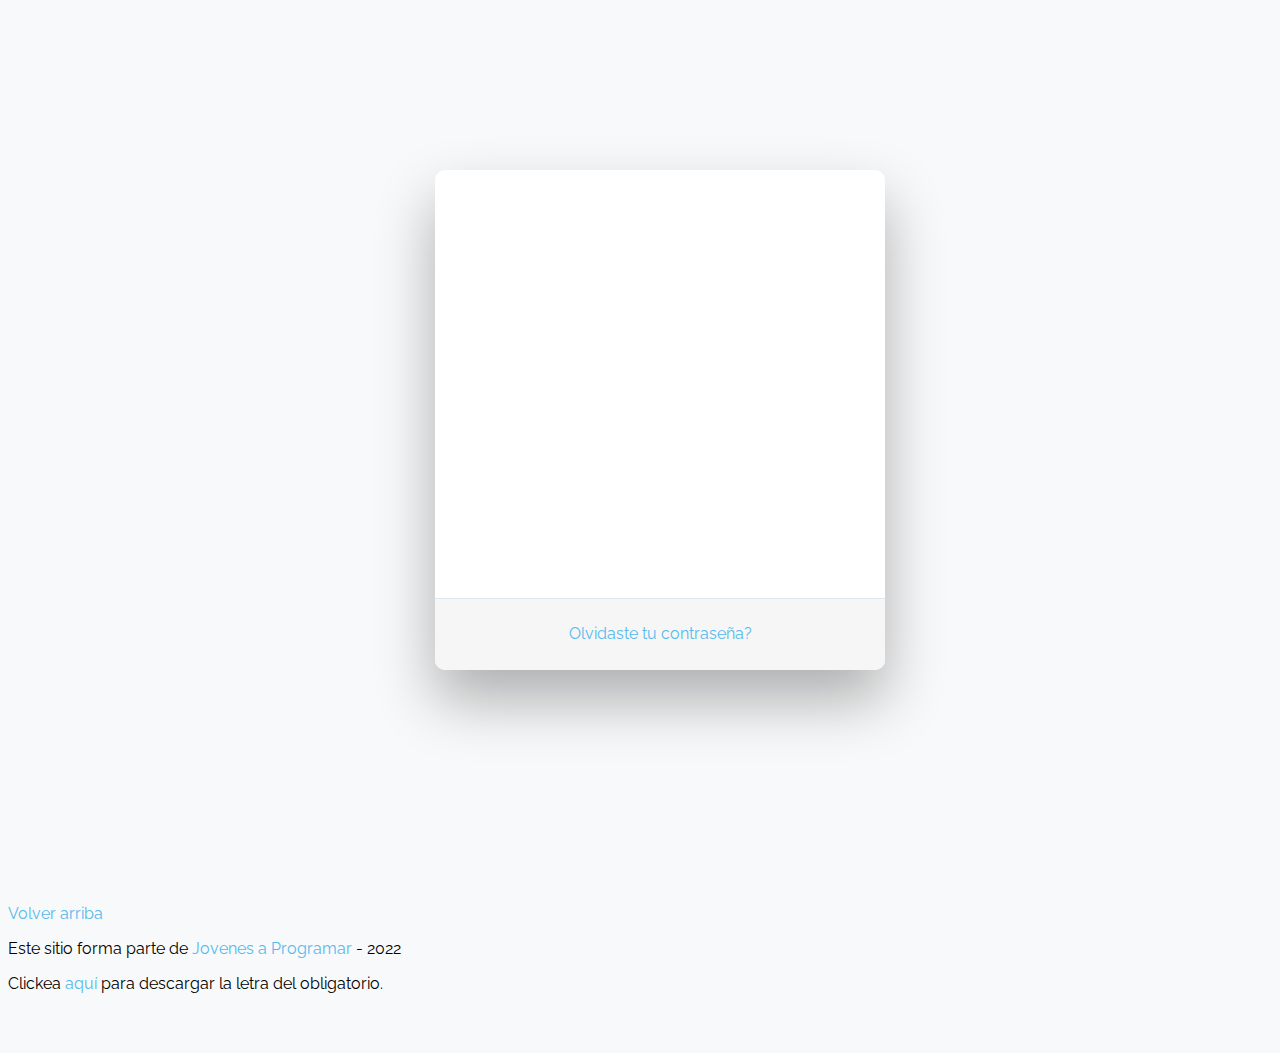
<file: index.html>
<!DOCTYPE html>
<html lang="es">

<head>
  <meta http-equiv="Content-Type" content="text/html; charset=UTF-8">
  <meta name="viewport" content="width=device-width, initial-scale=1, shrink-to-fit=no">
  <title>eMercado - Todo lo que busques está aquí</title>

  <link href="https://fonts.googleapis.com/css?family=Raleway:300,300i,400,400i,700,700i,900,900i" rel="stylesheet">
  <link href="css/bootstrap.min.css" rel="stylesheet">
  <link href="css/styles.css" rel="stylesheet">
</head>

<body>
  <nav class="navbar navbar-expand-lg navbar-dark bg-dark p-1">
    <div class="container">
      <button class="navbar-toggler" type="button" data-bs-toggle="collapse" data-bs-target="#navbarNav"
        aria-controls="navbarNav" aria-expanded="false" aria-label="Toggle navigation">
        <span class="navbar-toggler-icon"></span>
      </button>
      <div class="collapse navbar-collapse" id="navbarNav">
        <ul class="navbar-nav w-100 justify-content-between">
          <li class="nav-item">
            <a class="nav-link active" href="index.html">Inicio</a>
          </li>
          <li class="nav-item">
            <a class="nav-link" href="categories.html">Categorías</a>
          </li>
          <li class="nav-item">
            <a class="nav-link" href="sell.html">Vender</a>
          </li>
          <li class="nav-item" id="campoUsername">
          </li>
        </ul>
      </div>
    </div>
  </nav>
  <main>
    <div class="jumbotron text-center"></div>
    <div class="album py-5 bg-light">
      <div class="container">
        <div class="row">
          <div class="col-md-4">
            <div class="card mb-4 shadow-sm custom-card cursor-active" id="autos">
              <img class="bd-placeholder-img card-img-top" src="img/cars_index.jpg"
                alt="Imgagen representativa de la categoría 'Autos'">
              <h3 class="m-3">Autos</h3>
              <div class="card-body">
                <p class="card-text">Los mejores precios en autos 0 kilómetro, de alta y media gama.</p>
              </div>
            </div>
          </div>
          <div class="col-md-4">
            <div class="card mb-4 shadow-sm custom-card cursor-active" id="juguetes">
              <img class="bd-placeholder-img card-img-top" src="img/toys_index.jpg"
                alt="Imgagen representativa de la categoría 'Juguetes'">
              <h3 class="m-3">Juguetes</h3>
              <div class="card-body">
                <p class="card-text">Encuentra aquí los mejores precios para niños/as de cualquier edad.</p>
              </div>
            </div>
          </div>
          <div class="col-md-4">
            <div class="card mb-4 shadow-sm custom-card cursor-active" id="muebles">
              <img class="bd-placeholder-img card-img-top" src="img/furniture_index.jpg"
                alt="Imgagen representativa de la categoría 'Muebles'">
              <h3 class="m-3">Muebles</h3>
              <div class="card-body">
                <p class="card-text">Muebles antiguos, nuevos y para ser armados por uno mismo.</p>
              </div>
            </div>
          </div>
        </div>
        <div class="row">
          <a class="btn btn-light btn-lg btn-block" href="categories.html">Y mucho más!</a>
        </div>
      </div>
    </div>
  </main>
  <footer class="text-muted">
    <div class="container">
      <p class="float-end">
        <a href="#">Volver arriba</a>
      </p>
      <p>Este sitio forma parte de <a href="https://jovenesaprogramar.edu.uy/" target="_blank">Jovenes a Programar</a> -
        2022</p>
      <p>Clickea <a target="_blank" href="Letra.pdf">aquí</a> para descargar la letra del obligatorio.</p>
    </div>
  </footer>
  <script src="js/bootstrap.bundle.min.js"></script>
  <script src="js/index.js"></script>
  <script src="js/init.js"></script>
</body>

</html>
</file>
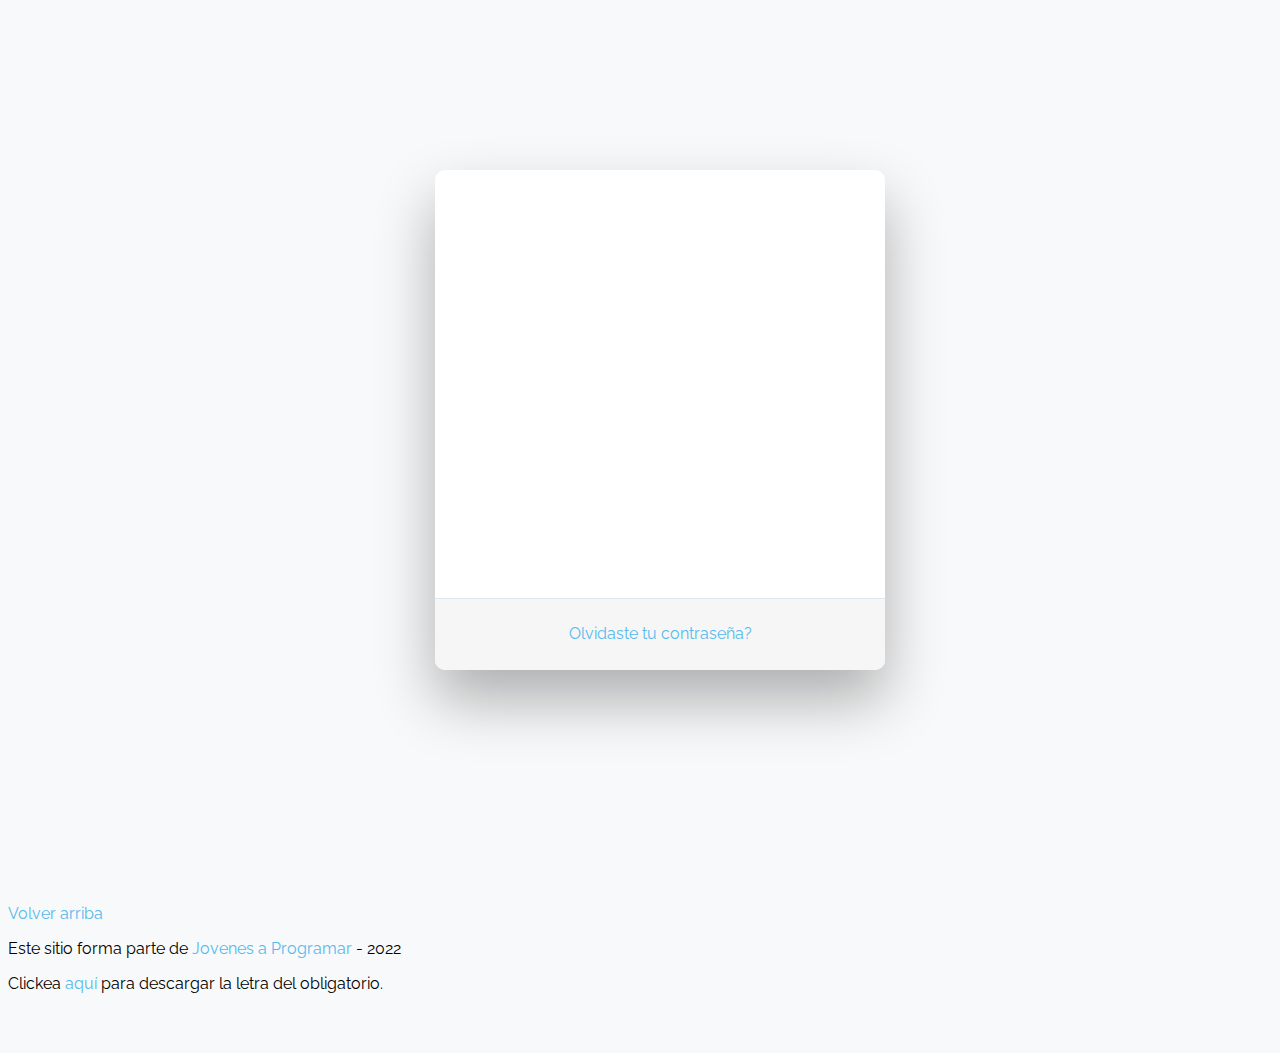
<file: cart.html>
<!DOCTYPE html>
<html lang="es">

<head>
  <meta http-equiv="Content-Type" content="text/html; charset=UTF-8">
  <meta name="viewport" content="width=device-width, initial-scale=1, shrink-to-fit=no">
  <title>eMercado - Todo lo que busques está aquí</title>
  <link href="https://fonts.googleapis.com/css?family=Raleway:300,300i,400,400i,700,700i,900,900i" rel="stylesheet">
  <link href="css/bootstrap.min.css" rel="stylesheet">
  <link href="css/font-awesome.min.css" rel="stylesheet">
  <link href="css/styles.css" rel="stylesheet">
  <link href="css/carrito.css" rel="stylesheet">
</head>

<body>
  <nav class="navbar navbar-expand-lg navbar-dark bg-dark p-1">
    <div class="container">
      <button class="navbar-toggler" type="button" data-bs-toggle="collapse" data-bs-target="#navbarNav"
        aria-controls="navbarNav" aria-expanded="false" aria-label="Toggle navigation">
        <span class="navbar-toggler-icon"></span>
      </button>
      <div class="collapse navbar-collapse" id="navbarNav">
        <ul class="navbar-nav w-100 justify-content-between">
          <li class="nav-item">
            <a class="nav-link" href="index.html">Inicio</a>
          </li>
          <li class="nav-item">
            <a class="nav-link" href="categories.html">Categorías</a>
          </li>
          <li class="nav-item">
            <a class="nav-link" href="sell.html">Vender</a>
          </li>
          <li class="nav-item" id="campoUsername">
          </li>
        </ul>
      </div>
    </div>
  </nav>
  <main>
    <div class="container" id="container">
      <div id="carritoCont"></div>
      <div id="envioCont"></div>
      <div id="costosCont"></div>
      <div id="pagoCont"></div>
    </div>
  </main>
  <footer class="text-muted">
    <div class="container">
      <p class="float-end">
        <a href="#">Volver arriba</a>
      </p>
      <p>Este sitio forma parte de <a href="https://jovenesaprogramar.edu.uy/" target="_blank">Jovenes a Programar</a> -
        2022</p>
      <p>Clickea <a target="_blank" href="Letra.pdf">aquí</a> para descargar la letra del obligatorio.</p>
    </div>
  </footer>
  <div id="spinner-wrapper">
    <div class="lds-ring">
      <div></div>
      <div></div>
      <div></div>
      <div></div>
    </div>
  </div>
  <script src="js/bootstrap.bundle.min.js"></script>
  <script src="js/init.js"></script>
  <script src="js/cart.js"></script>
</body>

</html>
</file>
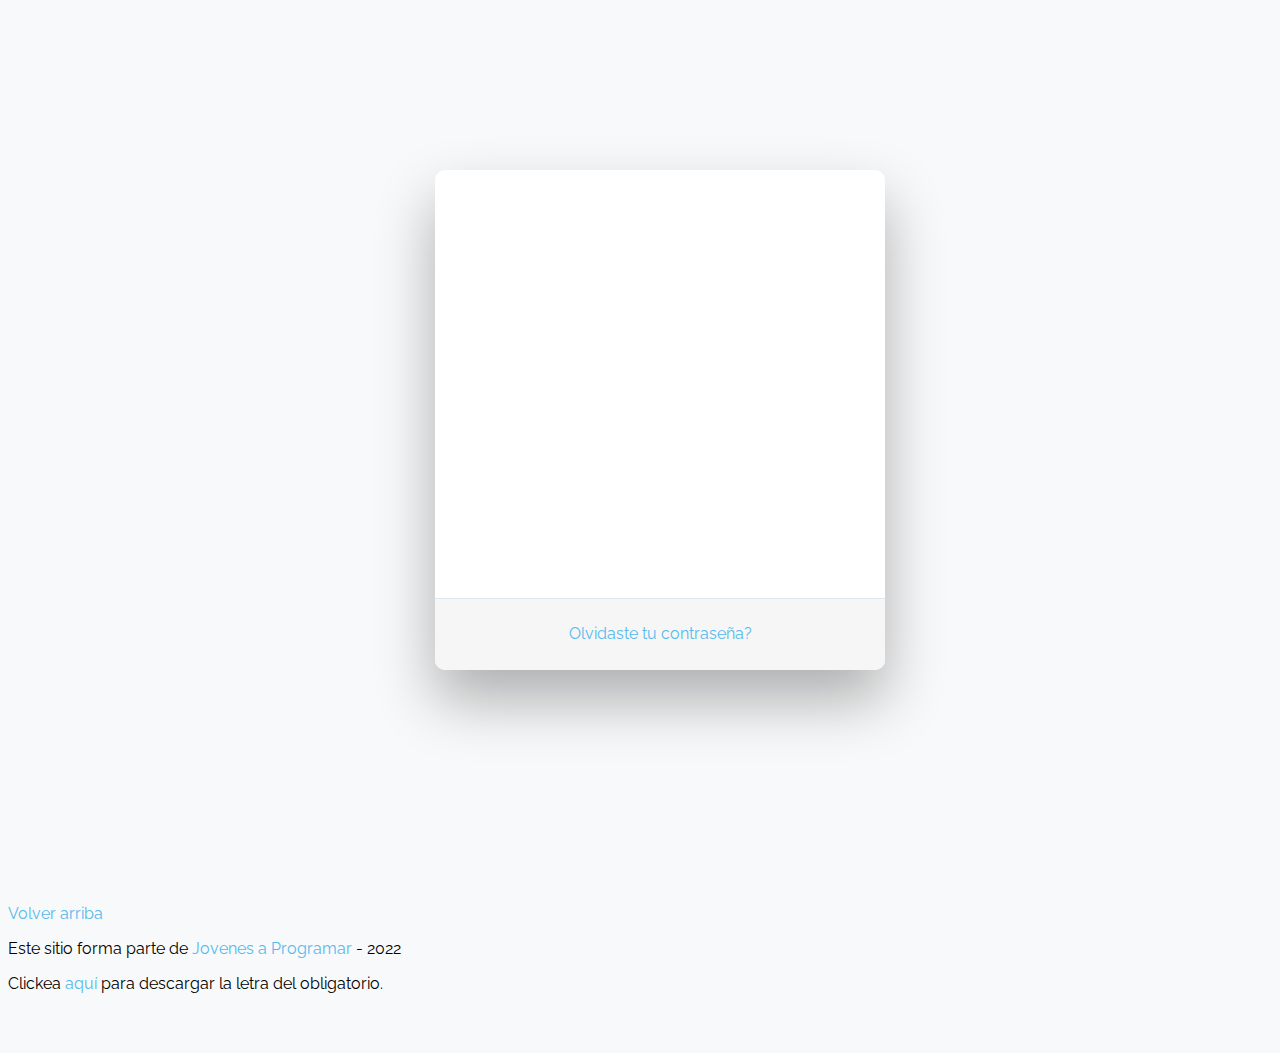
<file: categories.html>
<!DOCTYPE html>
<html lang="es">

<head>
  <meta http-equiv="Content-Type" content="text/html; charset=UTF-8">
  <meta name="viewport" content="width=device-width, initial-scale=1, shrink-to-fit=no">
  <title>eMercado - Todo lo que busques está aquí</title>

  <link href="https://fonts.googleapis.com/css?family=Raleway:300,300i,400,400i,700,700i,900,900i" rel="stylesheet">
  <link href="css/font-awesome.min.css" rel="stylesheet">
  <link href="css/bootstrap.min.css" rel="stylesheet">
  <link href="css/styles.css" rel="stylesheet">
</head>

<body>
  <nav class="navbar navbar-expand-lg navbar-dark bg-dark p-1">
    <div class="container">
      <button class="navbar-toggler" type="button" data-bs-toggle="collapse" data-bs-target="#navbarNav"
        aria-controls="navbarNav" aria-expanded="false" aria-label="Toggle navigation">
        <span class="navbar-toggler-icon"></span>
      </button>
      <div class="collapse navbar-collapse" id="navbarNav">
        <ul class="navbar-nav w-100 justify-content-between">
          <li class="nav-item">
            <a class="nav-link" href="index.html">Inicio</a>
          </li>
          <li class="nav-item">
            <a class="nav-link active" href="categories.html">Categorías</a>
          </li>
          <li class="nav-item">
            <a class="nav-link" href="sell.html">Vender</a>
          </li>
          <li class="nav-item" id="campoUsername">
          </li>
        </ul>
      </div>
    </div>
  </nav>
  <main class="pb-5">
    <div class="text-center p-4">
      <h2>Categorías</h2>
      <p class="lead">Verás aquí todas las categorías del sitio.</p>
    </div>
    <div class="container">
      <div class="row">
        <div class="col text-end">
          <div class="btn-group btn-group-toggle mb-4" data-bs-toggle="buttons">
            <input type="radio" class="btn-check" name="options" id="sortAsc">
            <label class="btn btn-light" for="sortAsc">A-Z</label>
            <input type="radio" class="btn-check" name="options" id="sortDesc">
            <label class="btn btn-light" for="sortDesc">Z-A</label>
            <input type="radio" class="btn-check" name="options" id="sortByCount" checked>
            <label class="btn btn-light" for="sortByCount"><i class="fas fa-sort-amount-down mr-1"></i></label>
          </div>
        </div>
      </div>
      <div class="row">
        <div class="col-lg-6 offset-lg-6 col-md-12 mb-1 container">
          <div class="row container p-0 m-0">
            <div class="col">
              <p class="font-weight-normal text-end my-2">Cant.</p>
            </div>
            <div class="col">
              <input class="form-control" type="number" placeholder="min." id="rangeFilterCountMin">
            </div>
            <div class="col">
              <input class="form-control" type="number" placeholder="máx." id="rangeFilterCountMax">
            </div>
            <div class="col-3 p-0">
              <div class="btn-group" role="group">
                <button class="btn btn-light btn-block" id="rangeFilterCount">Filtrar</button>
                <button class="btn btn-link btn-sm" id="clearRangeFilter">Limpiar</button>
              </div>
            </div>
          </div>
        </div>
      </div>
      <div class="row">
        <div class="list-group" id="cat-list-container">
        </div>
      </div>
    </div>
  </main>
  <footer class="text-muted">
    <div class="container">
      <p class="float-end">
        <a href="#">Volver arriba</a>
      </p>
      <p>Este sitio forma parte de <a href="https://jovenesaprogramar.edu.uy/" target="_blank">Jovenes a Programar</a> -
        2022</p>
      <p>Clickea <a target="_blank" href="Letra.pdf">aquí</a> para descargar la letra del obligatorio.</p>
    </div>
  </footer>
  <div id="spinner-wrapper">
    <div class="lds-ring">
      <div></div>
      <div></div>
      <div></div>
      <div></div>
    </div>
  </div>
  <script src="js/bootstrap.bundle.min.js"></script>
  <script src="js/init.js"></script>
  <script src="js/categories.js"></script>
</body>

</html>
</file>
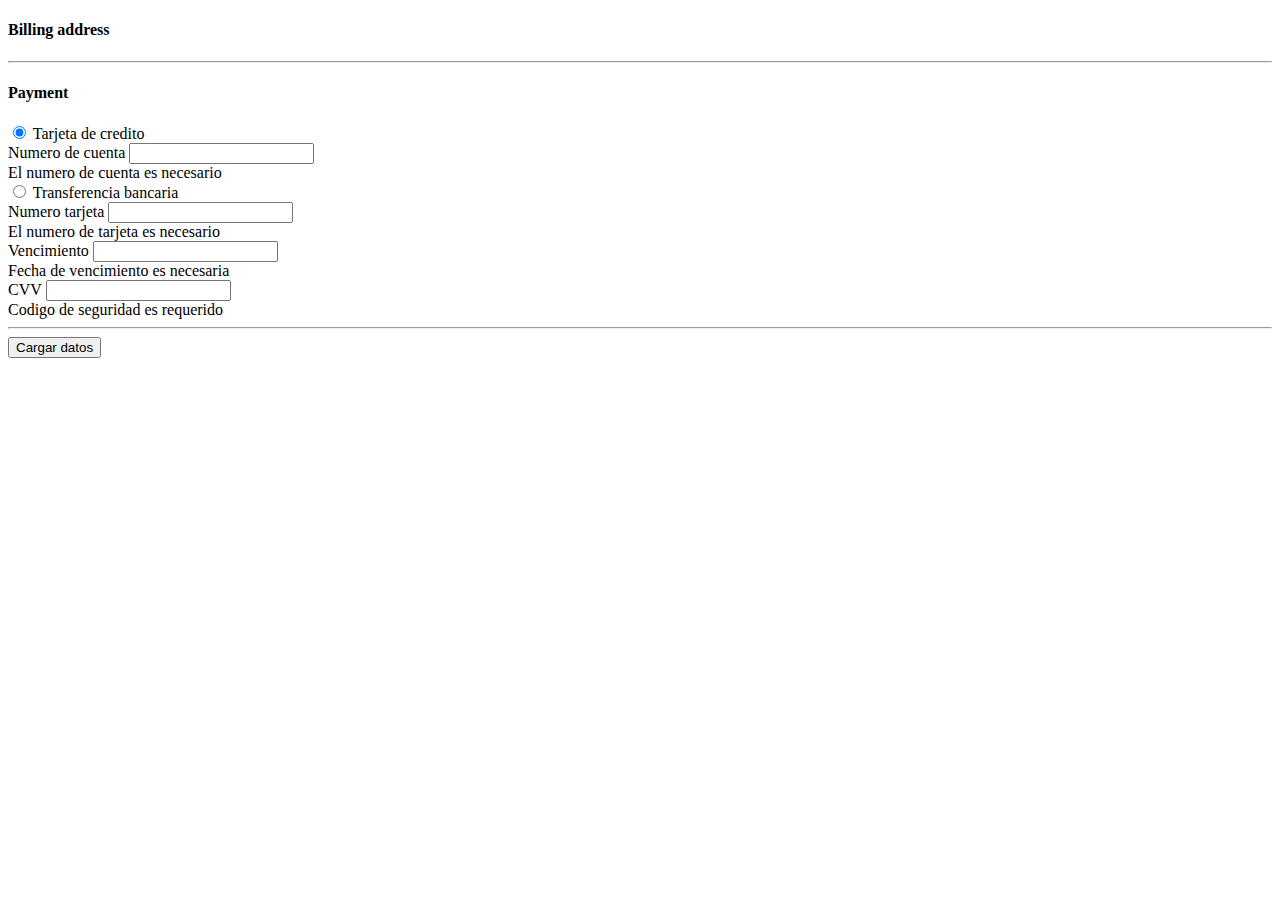
<file: dasdasdasd.html>
<!DOCTYPE html>
<html lang="en">
<head>
    <meta charset="UTF-8">
    <meta http-equiv="X-UA-Compatible" content="IE=edge">
    <meta name="viewport" content="width=device-width, initial-scale=1.0">
    <title>Document</title>
</head>
<body>
    <div class="row g-5">
        <div class="col-md-7 col-lg-8">
          <h4 class="mb-3">Billing address</h4>
          <form class="needs-validation was-validated" novalidate="">
  
            <hr class="my-4">
  
            <h4 class="mb-3">Payment</h4>
  
            <div class="my-3">
              <div class="form-check">
                <input id="credit" name="paymentMethod" type="radio" class="form-check-input" checked="" required="">
                <label class="form-check-label" for="credit">Tarjeta de credito</label>
              </div>
            </div>
            <div class="row gy-3">
                <div class="col-md-6">
                  <label for="cc-number" class="form-label">Numero de cuenta</label>
                  <input type="text" class="form-control" id="cc-number" placeholder="" required="">
                  <div class="invalid-feedback">
                    El numero de cuenta es necesario
                  </div>
                </div>
            </div>


            <div class="my-3">
              <div class="form-check">
                <input id="debit" name="paymentMethod" type="radio" class="form-check-input" required="">
                <label class="form-check-label" for="debit">Transferencia bancaria</label>
              </div>
            </div>
  
            <div class="row gy-3">
              <div class="col-md-6">
                <label for="cc-number" class="form-label">Numero tarjeta</label>
                <input type="text" class="form-control" id="cc-number" placeholder="" required="">
                <div class="invalid-feedback">
                  El numero de tarjeta es necesario
                </div>
              </div>
  
              <div class="col-md-3">
                <label for="cc-expiration" class="form-label">Vencimiento</label>
                <input type="text" class="form-control" id="cc-expiration" placeholder="" required="">
                <div class="invalid-feedback">
                  Fecha de vencimiento es necesaria
                </div>
              </div>
  
              <div class="col-md-3">
                <label for="cc-cvv" class="form-label">CVV</label>
                <input type="text" class="form-control" id="cc-cvv" placeholder="" required="">
                <div class="invalid-feedback">
                  Codigo de seguridad es requerido
                </div>
              </div>
            </div>
  
            <hr class="my-4">
  
            <button class="w-100 btn btn-primary btn-lg" type="submit">Cargar datos</button>
          </form>
        </div>
      </div>
</body>
</html>
</file>
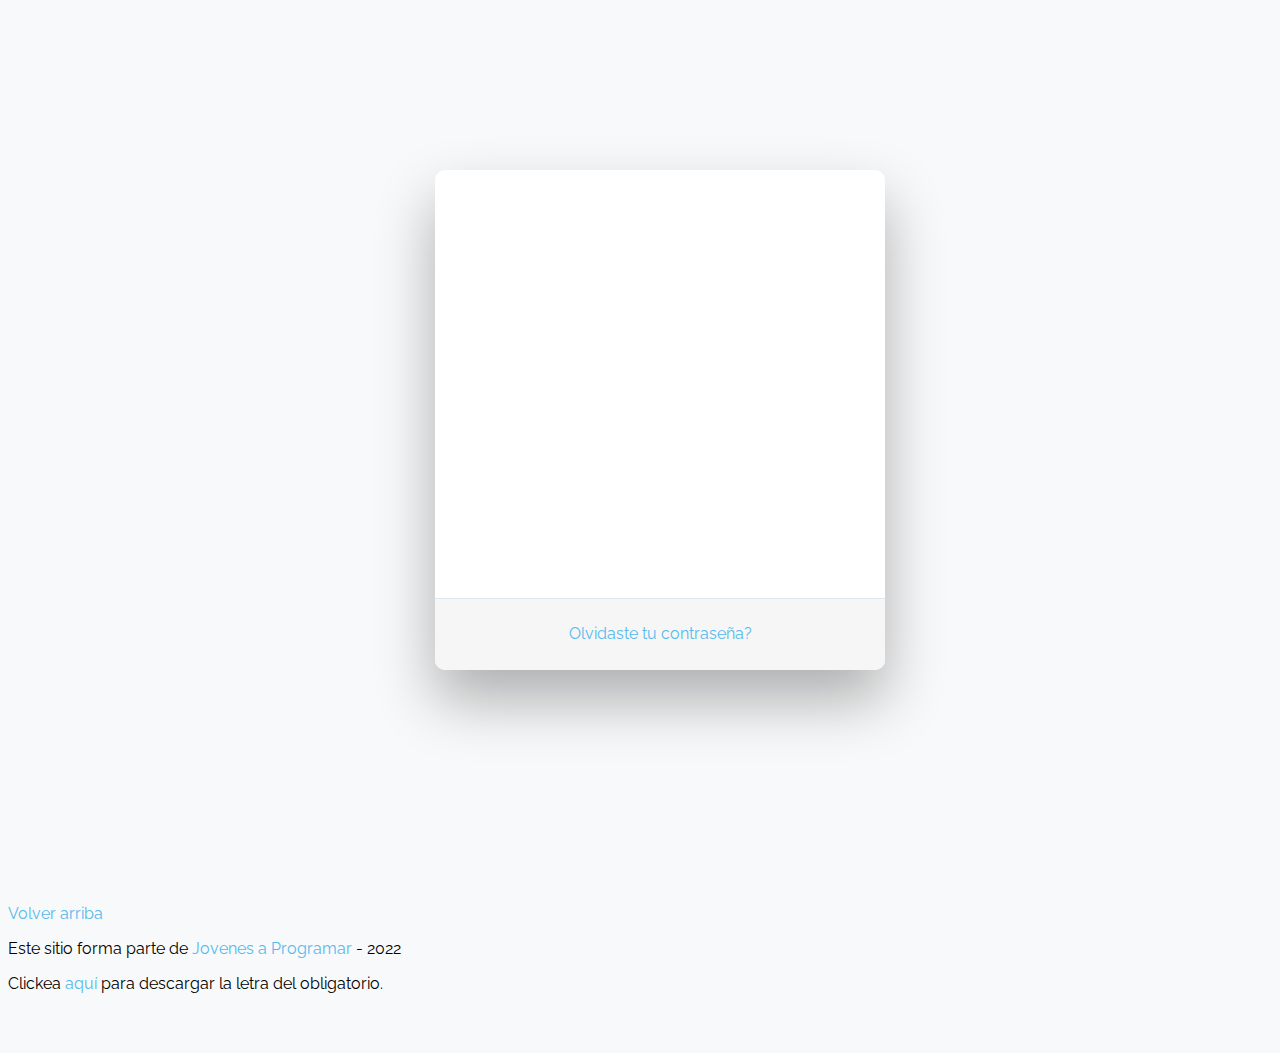
<file: login.html>
<!DOCTYPE html>
<html lang="es">

<head>
  <meta http-equiv="Content-Type" content="text/html; charset=UTF-8">
  <meta name="viewport" content="width=device-width, initial-scale=1, shrink-to-fit=no">
  <title>eMercado - Todo lo que busques está aquí</title>
  
  <link href="https://fonts.googleapis.com/css?family=Raleway:300,300i,400,400i,700,700i,900,900i" rel="stylesheet">
  <!-- <link href="css/bootstrap.min.css" rel="stylesheet"> -->
  <link href="css/styles.css" rel="stylesheet">
  <link href="css/login.css" rel="stylesheet">
  <style>
    body {
      background-color: rgb(248, 249, 250);
    }
  </style>
</head>

<body>
  <main class="mt-5">
    <div class="container" id="contLogin">
      <div class="alert alert-danger text-center" role="alert">
        <h4 class="alert-heading">Funcionalidad en desarrollo</h4>
      </div>
    </div>
  </main>
  <footer class="text-muted">
    <div class="container">
      <p class="float-end">
        <a href="#">Volver arriba</a>
      </p>
      <p>Este sitio forma parte de <a href="https://jovenesaprogramar.edu.uy/" target="_blank">Jovenes a Programar</a> -
        2022</p>
      <p>Clickea <a target="_blank" href="Letra.pdf">aquí</a> para descargar la letra del obligatorio.</p>
    </div>
  </footer>
  <script src="js/login.js"></script>
</body>

</html>
</file>
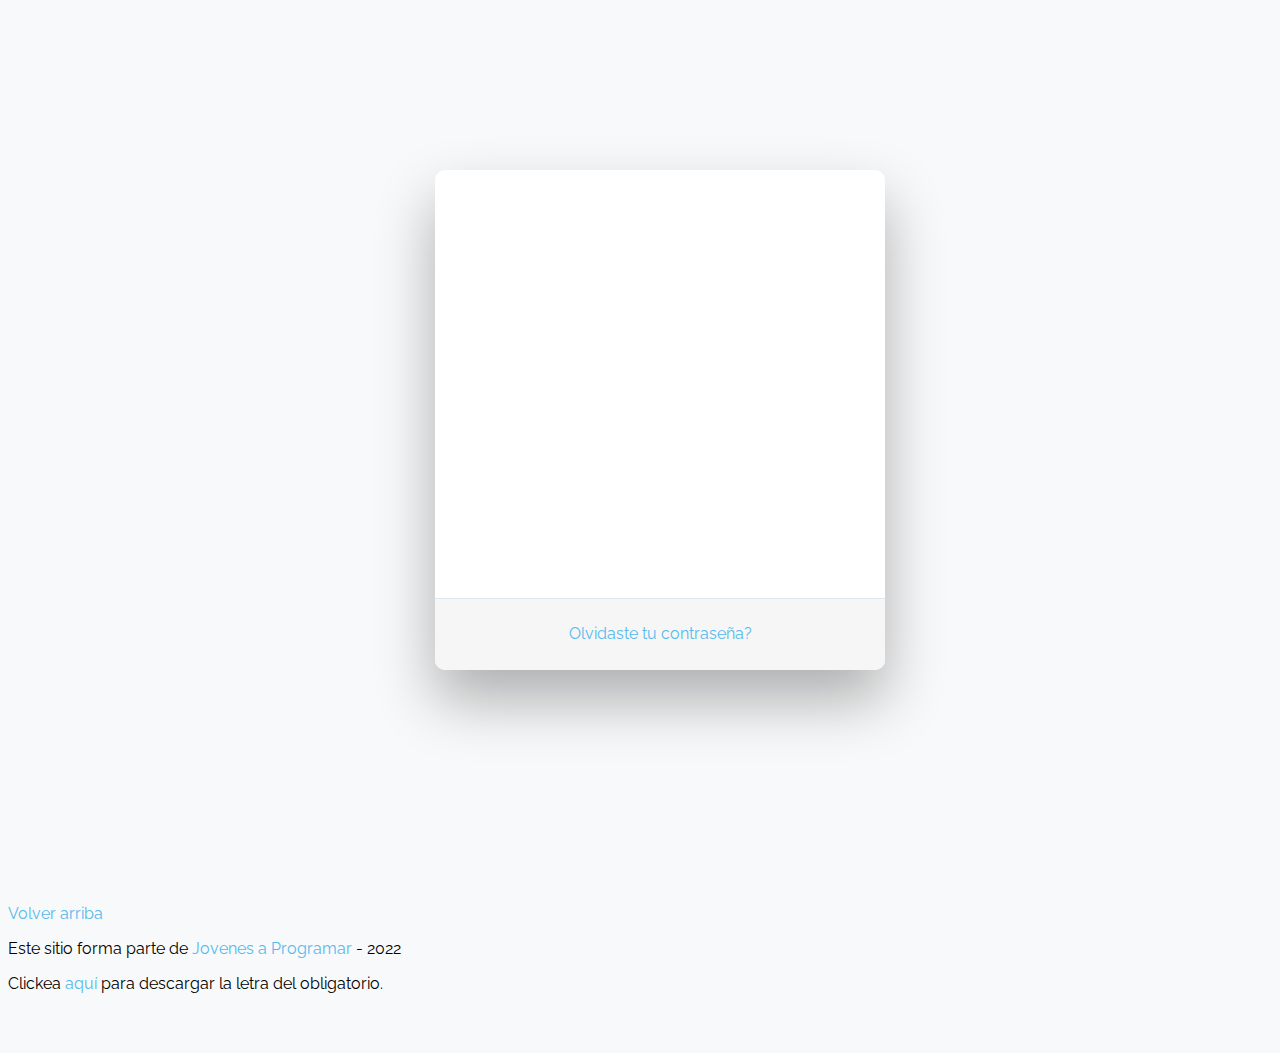
<file: my-profile.html>
<!DOCTYPE html>
<html lang="es">

<head>
  <meta http-equiv="Content-Type" content="text/html; charset=UTF-8">
  <meta name="viewport" content="width=device-width, initial-scale=1, shrink-to-fit=no">
  <title>eMercado - Todo lo que busques está aquí</title>
  <link href="https://fonts.googleapis.com/css?family=Raleway:300,300i,400,400i,700,700i,900,900i" rel="stylesheet">
  <link href="css/bootstrap.min.css" rel="stylesheet">
  <link href="css/styles.css" rel="stylesheet">
  <link href="css/my-profile.css" rel="stylesheet">
  <style>
    .bd-placeholder-img {
      font-size: 1.125rem;
      text-anchor: middle;
      -webkit-user-select: none;
      -moz-user-select: none;
      -ms-user-select: none;
      user-select: none;
    }

    @media (min-width: 768px) {
      .bd-placeholder-img-lg {
        font-size: 3.5rem;
      }
    }
  </style>
</head>

<body>
  <nav class="navbar navbar-expand-lg navbar-dark bg-dark p-1">
    <div class="container">
      <button class="navbar-toggler" type="button" data-bs-toggle="collapse" data-bs-target="#navbarNav"
        aria-controls="navbarNav" aria-expanded="false" aria-label="Toggle navigation">
        <span class="navbar-toggler-icon"></span>
      </button>
      <div class="collapse navbar-collapse" id="navbarNav">
        <ul class="navbar-nav w-100 justify-content-between">
          <li class="nav-item">
            <a class="nav-link" href="index.html">Inicio</a>
          </li>
          <li class="nav-item">
            <a class="nav-link" href="categories.html">Categorías</a>
          </li>
          <li class="nav-item">
            <a class="nav-link" href="sell.html">Vender</a>
          </li>
          <li class="nav-item" id="campoUsername">
          </li>
        </ul>
      </div>
    </div>
  </nav>
  <main>
    <div class="container" id="myPerfil">
      <form action="#" method="get" class="row mt-4 needs-validation" id="mi-formulario-perfil" novalidate>
        <div class="col">
          <h1 class="mb-3">Perfil</h1>
          <hr class="my-4">
          <div class="row g-3">
            <div class="col-sm-6">
              <label for="primerNombre" class="form-label">Primer nombre*</label>
              <input type="text" class="form-control" id="primerNombre" required>
              <div class="invalid-feedback" id="errorPrimNombre">
                Debe ingresar su primer nombre.
              </div>
            </div>

            <div class="col-sm-6">
              <label for="segundoNombre" class="form-label">Segundo nombre</label>
              <input type="text" class="form-control" id="segundoNombre" required>
              <div class="invalid-feedback" id="errorSegNombre">
                Si tiene segundo nombre se recomienda ingresarlo.
              </div>
            </div>

            <div class="col-sm-6">
              <label for="primerApellido" class="form-label">Primer apellido*</label>
              <input type="text" class="form-control" id="primerApellido" required>
              <div class="invalid-feedback" id="errorPrimApellido">
                Debe ingresar su primer appellido.
              </div>
            </div>

            <div class="col-sm-6">
              <label for="segundoApellido" class="form-label">Segundo apellido</label>
              <input type="text" class="form-control" id="segundoApellido" required>
              <div class="invalid-feedback" id="errorSegApellido">
                Se recomienda ingresar su segundo apellido.
              </div>
            </div>

            <div class="col-sm-6">
              <label for="e-mail" class="form-label">E-mail</label>
              <input type="email" class="form-control" id="e-mail" required>
              <div class="invalid-feedback" id="errorE-mail">
                Debe ingresar su e-mail
              </div>
            </div>

            <div class="col-sm-6">
              <label for="telefono" class="form-label">Telefono*</label>
              <input type="phone" class="form-control" id="telefono" required>
              <div class="invalid-feedback" id="errorTelefono">
                Debe ingresar su telefono
              </div>
            </div>
            <div id="divVistaImg" class="col-sm-12">
              <label id="fotoDePerfilLabel" for="fotoDePerfil" class="form-label">Foto de perfil</label>
              <div class="fotoDePerfilInput">
                <input accept="image/*" type="file" id="fotoDePerfil" onchange="guardarFotoPerfil()">
                Subir foto de perfil
                <div class="invalid-feedback" id="errorFotoDePerfil">
                  Nos gustaria que ingrese una foto para su perfil
                </div>
              </div>
              <div id="fotoActual">Foto actual:</div>
              <img src="" alt="" id="vistaPreviaImagenPerfil">
            </div>
            <button class="btn btn-primary" type="submit" id="guardarPerfil">Guardar cambios</button>
          </div>
        </div>
      </form>
    </div>
  </main>
  <footer class="text-muted">
    <div class="container">
      <p class="float-end">
        <a href="#">Volver arriba</a>
      </p>
      <p>Este sitio forma parte de <a href="https://jovenesaprogramar.edu.uy/" target="_blank">Jovenes a Programar</a> -
        2022</p>
      <p>Clickea <a target="_blank" href="Letra.pdf">aquí</a> para descargar la letra del obligatorio.</p>
    </div>

    <div class="alert alert-success text-success alert-dismissible fade" role="alert" id="alert-succes">
      <p>¡Datos actualizados con exito, su perfil está listo para comprar!</p>
      <button type="button" class="btn-close" data-bs-dismiss="alert" aria-label="Close"></button>
    </div>
    <div class="alert alert-danger text-danger alert-dismissible fade" role="alert" id="alert-danger">
      <p>Debe completar los campos obligatorios para poder comprar</p>
      <button type="button" class="btn-close" data-bs-dismiss="alert" aria-label="Close"></button>
    </div>
  </footer>
  <script src="js/bootstrap.bundle.min.js"></script>
  <script src="js/init.js"></script>
  <script src="js/my-profile.js"></script>
</body>

</html>
</file>
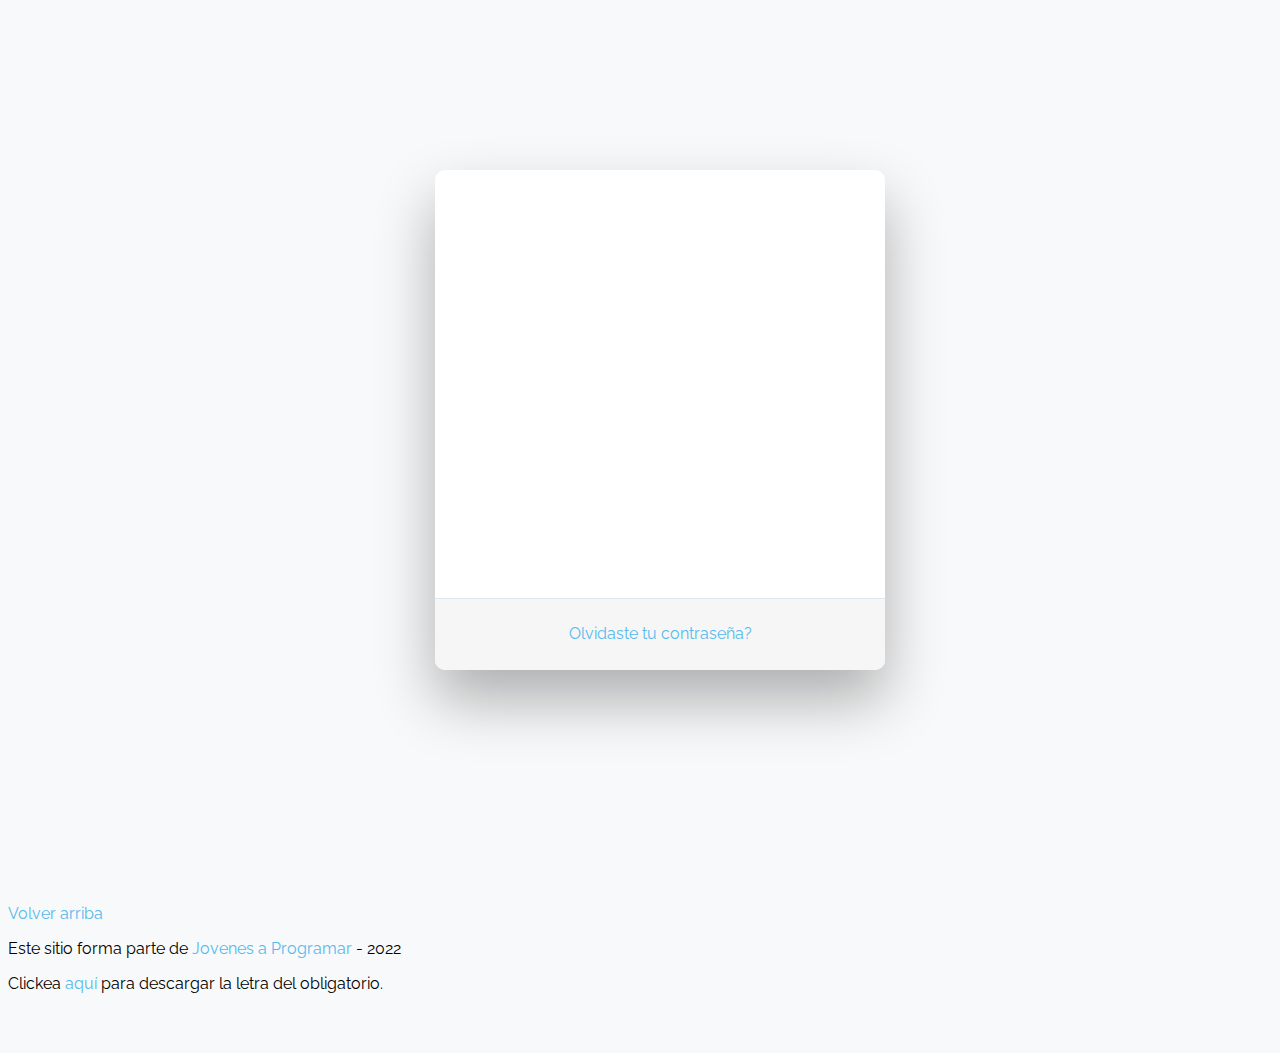
<file: product-info.html>
<!DOCTYPE html>
<html lang="es">

<head>
  <meta http-equiv="Content-Type" content="text/html; charset=UTF-8">
  <meta name="viewport" content="width=device-width, initial-scale=1, shrink-to-fit=no">
  <title>eMercado - Todo lo que busques está aquí</title>

  <link href="https://fonts.googleapis.com/css?family=Raleway:300,300i,400,400i,700,700i,900,900i" rel="stylesheet">
  <link href="css/font-awesome.min.css" rel="stylesheet">
  <link href="css/bootstrap.min.css" rel="stylesheet">
  <link href="css/styles.css" rel="stylesheet">
  <link href="css/product-info.css" rel="stylesheet">
</head>

<body>
  <nav class="navbar navbar-expand-lg navbar-dark bg-dark p-1">
    <div class="container">
      <button class="navbar-toggler" type="button" data-bs-toggle="collapse" data-bs-target="#navbarNav"
        aria-controls="navbarNav" aria-expanded="false" aria-label="Toggle navigation">
        <span class="navbar-toggler-icon"></span>
      </button>
      <div class="collapse navbar-collapse" id="navbarNav">
        <ul class="navbar-nav w-100 justify-content-between">
          <li class="nav-item">
            <a class="nav-link" href="index.html">Inicio</a>
          </li>
          <li class="nav-item">
            <a class="nav-link" href="categories.html">Categorías</a>
          </li>
          <li class="nav-item">
            <a class="nav-link" href="sell.html">Vender</a>
          </li>
          <li class="nav-item" id="campoUsername">
          </li>
        </ul>
      </div>
    </div>
  </nav>
  <main>
    <div class="container" id="contProducto">
      
    </div>
    <div class="globalInferior">
        <div class="globalComentarios">
            <div id="contComentarios">

            </div>
            <div id="realizarComentario">
              <h4 class="tituloComentar">Comentar</h4>
              <textarea name="comentario" id="comentarioText"></textarea>
              <span class="conforme">Conformidad:</span>
              <select name="scoreSelect" id="score">
                <option value="1" selected>1</option>
                <option value="2">2</option>
                <option value="3">3</option>
                <option value="4">4</option>
                <option value="5">5</option>
              </select>
              <button id="envComentario">Comentar</button>
            </div>
        </div>
        <div id="productosSugeridos">

        </div>
    </div>
  </main>
  <footer class="text-muted">
    <div class="container">
      <p class="float-end">
        <a href="#">Volver arriba</a>
      </p>
      <p>Este sitio forma parte de <a href="https://jovenesaprogramar.edu.uy/" target="_blank">Jovenes a Programar</a> -
        2022</p>
      <p>Clickea <a target="_blank" href="Letra.pdf">aquí</a> para descargar la letra del obligatorio.</p>
    </div>
  </footer>
  <div id="spinner-wrapper">
    <div class="lds-ring">
      <div></div>
      <div></div>
      <div></div>
      <div></div>
    </div>
  </div>
  <script src="js/bootstrap.bundle.min.js"></script>
  <script src="js/init.js"></script>
  <script src="js/product-info.js"></script>
</body>

</html>
</file>
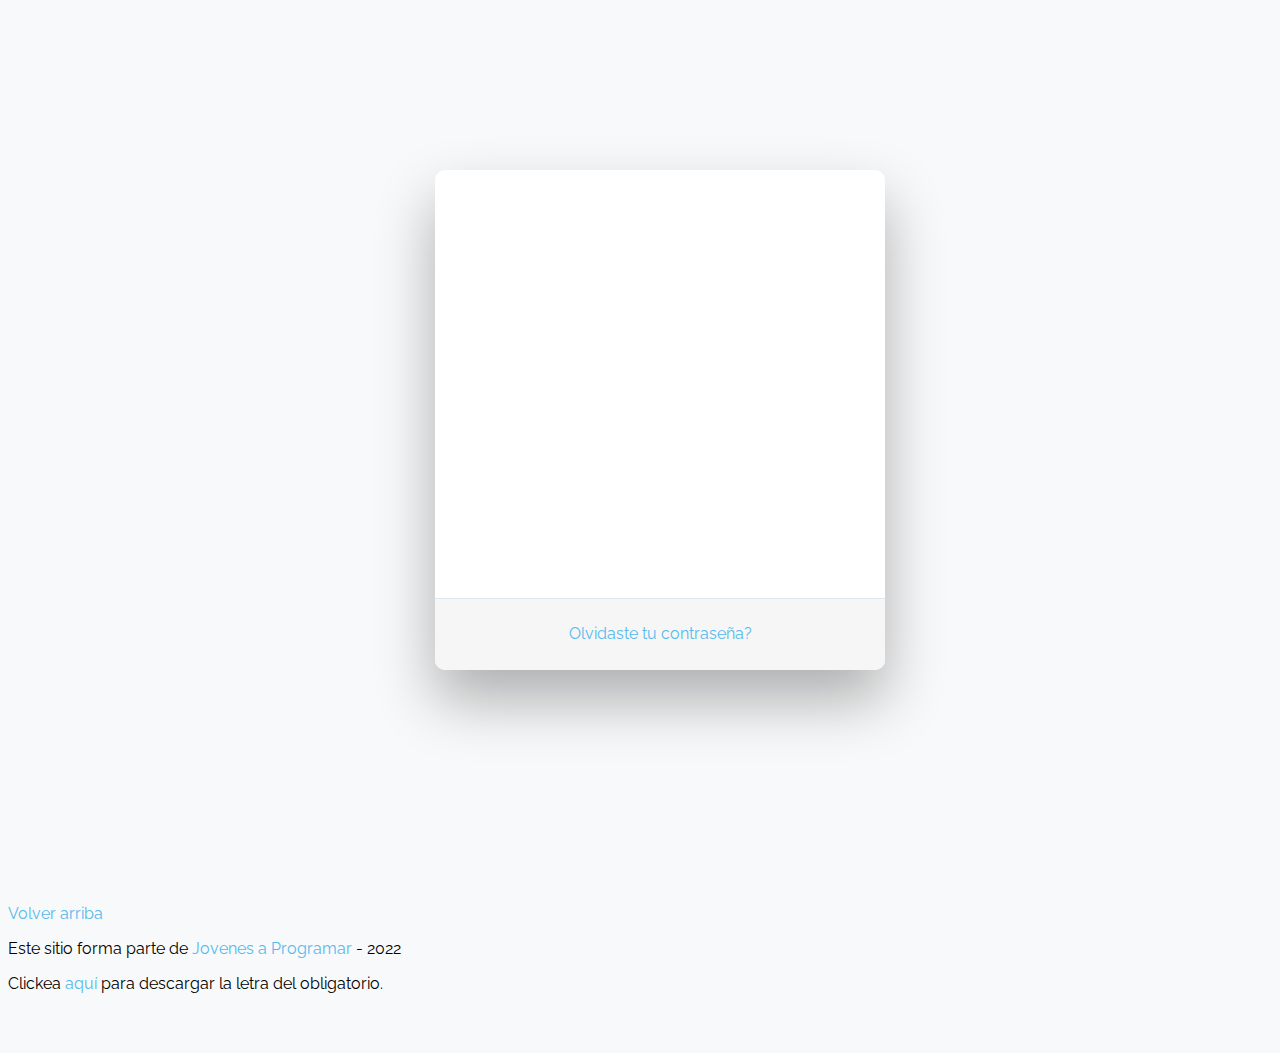
<file: products.html>
<!DOCTYPE html>
<html lang="es">

<head>
  <meta http-equiv="Content-Type" content="text/html; charset=UTF-8">
  <meta name="viewport" content="width=device-width, initial-scale=1, shrink-to-fit=no">
  <title>eMercado - Todo lo que busques está aquí</title>

  <link href="https://fonts.googleapis.com/css?family=Raleway:300,300i,400,400i,700,700i,900,900i" rel="stylesheet">
  <link href="css/font-awesome.min.css" rel="stylesheet">
  <link href="css/bootstrap.min.css" rel="stylesheet">
  <link href="css/styles.css" rel="stylesheet">
  <link href="css/products.css" rel="stylesheet">
</head>

<body>
  <nav class="navbar navbar-expand-lg navbar-dark bg-dark p-1">
    <div class="container">
      <button class="navbar-toggler" type="button" data-bs-toggle="collapse" data-bs-target="#navbarNav"
        aria-controls="navbarNav" aria-expanded="false" aria-label="Toggle navigation">
        <span class="navbar-toggler-icon"></span>
      </button>
      <div class="collapse navbar-collapse" id="navbarNav">
        <ul class="navbar-nav w-100 justify-content-between">
          <li class="nav-item">
            <a class="nav-link" href="index.html">Inicio</a>
          </li>
          <li class="nav-item">
            <a class="nav-link" href="categories.html">Categorías</a>
          </li>
          <li class="nav-item">
            <a class="nav-link" href="sell.html">Vender</a>
          </li>
          <li class="nav-item" id="campoUsername">
          </li>
        </ul>
      </div>
    </div>
  </nav>
  <main class="pb-5">
    <div class="text-center p-4" id="tituloProducto">

    </div>
    <div class="container">
      <div class="row">
        <div class="col text-end">
          <div class="btn-group btn-group-toggle mb-4" data-bs-toggle="buttons">
            <input type="radio" class="btn-check" name="options" id="sortAsc">
            <label class="btn btn-light" for="sortAsc"><i class="fas fa-sort-amount-up"></i>Asc</label>
            <input type="radio" class="btn-check" name="options" id="sortDesc">
            <label class="btn btn-light" for="sortDesc"><i class="fas fa-sort-amount-down"></i> Dec</label>
            <input type="radio" class="btn-check" name="options" id="sortByRelev" checked>
            <label class="btn btn-light" for="sortByRelev"><i class="fas fa-sort-amount-down mr-1"></i> Relev</label>
          </div>
        </div>
        <input type="search" id="search" class="search form-control" placeholder="Buscar"><button class="btn btn-link btn-sm buscar" id="buscar">Buscar</button>
      </div>
     
      <div class="row">
        <div class="col-lg-6 offset-lg-6 col-md-12 mb-1 container">
          <div class="row container p-0 m-0">
            <div class="col">
              <p class="font-weight-normal text-end my-2">Precio</p>
            </div>
            <div class="col">
              <input class="form-control" type="number" placeholder="min." id="rangeFilterCountMin">
            </div>
            <div class="col">
              <input class="form-control" type="number" placeholder="máx." id="rangeFilterCountMax">
            </div>
            <div class="col-3 p-0">
              <div class="btn-group" role="group">
                <button class="btn btn-light btn-block" id="rangeFilterCount">Filtrar</button>
                <button class="btn btn-link btn-sm" id="clearRangeFilter">Limpiar</button>
              </div>
            </div>
          </div>
        </div>
      </div>
      <div class="row">
        <div class="list-group" id="contProd">
        </div>
      </div>
    </div>
  </main>
  <footer class="text-muted">
    <div class="container">
      <p class="float-end">
        <a href="#">Volver arriba</a>
      </p>
      <p>Este sitio forma parte de <a href="https://jovenesaprogramar.edu.uy/" target="_blank">Jovenes a Programar</a> -
        2022</p>
      <p>Clickea <a target="_blank" href="Letra.pdf">aquí</a> para descargar la letra del obligatorio.</p>
    </div>
  </footer>
  <div id="spinner-wrapper">
    <div class="lds-ring">
      <div></div>
      <div></div>
      <div></div>
      <div></div>
    </div>
  </div>
  <script src="js/bootstrap.bundle.min.js"></script>
  <script src="js/init.js"></script>
  <script src="js/products.js"></script>
</body>

</html>
</file>
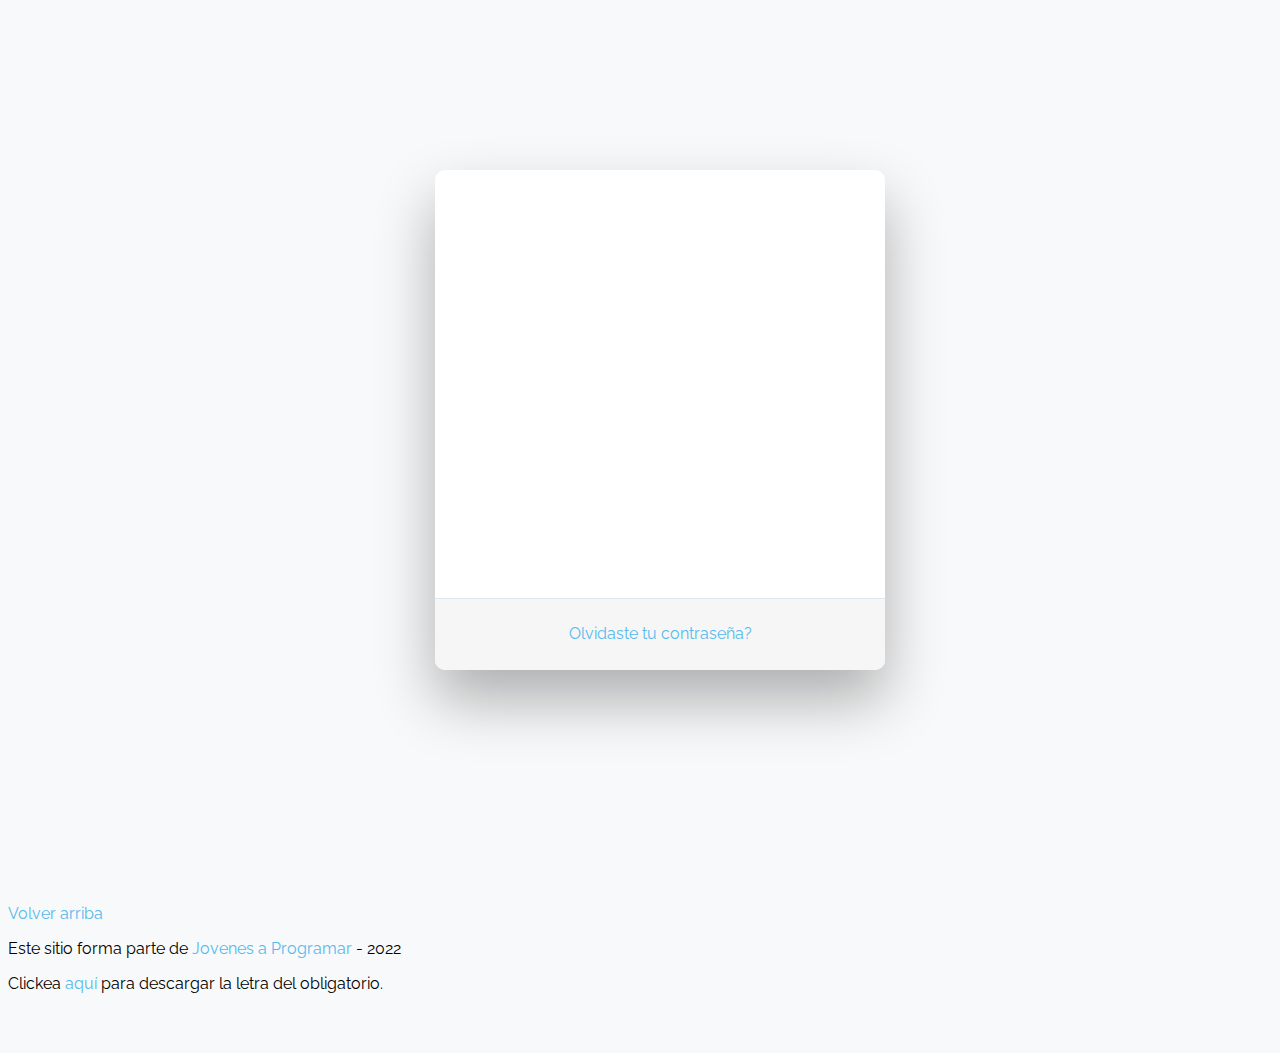
<file: sell.html>
<!DOCTYPE html>
<html lang="es">

<head>
  <meta http-equiv="Content-Type" content="text/html; charset=UTF-8">
  <meta name="viewport" content="width=device-width, initial-scale=1, shrink-to-fit=no">
  <title>eMercado - Todo lo que busques está aquí</title>
  <link href="https://fonts.googleapis.com/css?family=Raleway:300,300i,400,400i,700,700i,900,900i" rel="stylesheet">
  <link href="css/bootstrap.min.css" rel="stylesheet">
  <link href="css/dropzone.css" rel="stylesheet">
  <link href="css/styles.css" rel="stylesheet">
</head>

<body>
  <nav class="navbar navbar-expand-lg navbar-dark bg-dark p-1">
    <div class="container">
      <button class="navbar-toggler" type="button" data-bs-toggle="collapse" data-bs-target="#navbarNav"
        aria-controls="navbarNav" aria-expanded="false" aria-label="Toggle navigation">
        <span class="navbar-toggler-icon"></span>
      </button>
      <div class="collapse navbar-collapse" id="navbarNav">
        <ul class="navbar-nav w-100 justify-content-between">
          <li class="nav-item">
            <a class="nav-link" href="index.html">Inicio</a>
          </li>
          <li class="nav-item">
            <a class="nav-link" href="categories.html">Categorías</a>
          </li>
          <li class="nav-item">
            <a class="nav-link active" href="sell.html">Vender</a>
          </li>
          <li class="nav-item" id="campoUsername">
          </li>
        </ul>
      </div>
    </div>
  </nav>
  <div class="container">
    <div class="text-center p-4">
      <h2>Vender</h2>
      <p class="lead">Ingresa los datos del artículo a vender.</p>
    </div>
    <div class="row justify-content-md-center">
      <div class="col-md-8 order-md-1">
        <h4 class="mb-3">Información del producto</h4>
        <form class="needs-validation" id="sell-info">
          <div class="row">
            <div class="col-md-6 mb-3">
              <label for="productName">Nombre</label>
              <input type="text" class="form-control" id="productName" value="" name="productName">
              <div class="invalid-feedback">
                Ingresa un nombre
              </div>
            </div>
          </div>
          <div class="row">
            <div class="col-md-8 order-md-1">
              <label>Imágenes</label>
              <div class="needsclick dz-clickable" id="file-upload">
                <div class="dz-message needsclick">
                  Arrastra tus fotos aquí<br>
                </div>
              </div>
            </div>
          </div>
          <div class="row">
            <div class="col-md-12 mb-3">
              <label for="productDescription">Descripción</label>
              <textarea name="productDescription" class="form-control" id="productDescription"></textarea>
            </div>
          </div>
          <div class="row">
            <div class="col-md-3 mb-3">
              <label for="productCostInput">Costo</label>
              <input type="number" name="productCostInput" class="form-control" id="productCostInput" placeholder="" required="" value="0"
                min="0">
              <div class="invalid-feedback">
                El costo debe ser mayor que 0.
              </div>
            </div>
            <div class="col-md-4 mb-3">
              <label for="productCurrency">Moneda</label>
              <select name="productCurrency" class="form-select custom-select d-block w-100" id="productCurrency" required>
                <option value="" hidden selected>Seleccionar moneda</option>
                <option>Pesos Uruguayos (UYU)</option>
                <option>Dólares (USD)</option>
              </select>
              <div class="invalid-feedback">
                Ingresa una categoría válida.
              </div>
            </div>
          </div>
          <div class="row">
            <div class="col-md-7 mb-3">
              <label for="productCategory">Categoría</label>
              <select name="productCategory" class="custom-select form-select d-block w-100" id="productCategory">
                <option value="">Elija la categoría...</option>
                <option>Autos</option>
                <option>Juguetes</option>
                <option>Muebles</option>
                <option>Herramientas</option>
                <option>Computadoras</option>
                <option>Vestimenta</option>
              </select>
              <div class="invalid-feedback">
                Por favor ingresa una categoría válida.
              </div>
            </div>
          </div>
          <div class="row">
            <div class="col-md-3 mb-3">
              <label for="productCountInput">Cantidad en stock</label>
              <input type="number" name="productCountInput" class="form-control" id="productCountInput"  required value="1"
                min="0">
              <div class="invalid-feedback">
                La cantidad es requerida.
              </div>
            </div>
          </div>
          <hr class="mb-4">
          <h5 class="mb-3">Tipo de publicación</h5>
          <div class="d-block my-3">
            <div class="custom-control custom-radio">
              <input id="goldradio" name="publicationType" type="radio" class="custom-control-input" checked=""
                required="">
              <label class="custom-control-label" for="goldradio">Gold (13%)</label>
            </div>
            <div class="custom-control custom-radio">
              <input id="premiumradio" name="publicationType" type="radio" class="custom-control-input" required="">
              <label class="custom-control-label" for="premiumradio">Premium (7%)</label>
            </div>
            <div class="custom-control custom-radio">
              <input id="standardradio" name="publicationType" type="radio" class="custom-control-input" required="">
              <label class="custom-control-label" for="standardradio">Estándar (3%)</label>
            </div>
            <div class="row">
              <button type="button" class="m-1 btn btn-link" data-bs-toggle="modal"
                data-bs-target="#contidionsModal">Ver
                condiciones</button>
            </div>
          </div>
          <hr class="mb-4">
          <h4 class="mb-3">Costos</h4>
          <ul class="list-group mb-3">
            <li class="list-group-item d-flex justify-content-between lh-condensed">
              <div>
                <h6 class="my-0">Precio</h6>
                <small class="text-muted">Unitario del producto</small>
              </div>
              <span class="text-muted" id="productCostText">-</span>
            </li>
            <li class="list-group-item d-flex justify-content-between lh-condensed">
              <div>
                <h6 class="my-0">Porcentaje</h6>
                <small class="text-muted">Según el tipo de publicación</small>
              </div>
              <span class="text-muted" id="comissionText">-</span>
            </li>
            <li class="list-group-item d-flex justify-content-between">
              <span>Total ($)</span>
              <strong id="totalCostText">-</strong>
            </li>
          </ul>
          <hr class="mb-4">
          <button class="btn btn-primary btn-lg" type="submit">Vender</button>
        </form>
      </div>
    </div>
  </div>
  <footer class="text-muted">
    <div class="container">
      <p class="float-end">
        <a href="#">Volver arriba</a>
      </p>
      <p>Este sitio forma parte de <a href="https://jovenesaprogramar.edu.uy/" target="_blank">Jovenes a Programar</a> -
        2022</p>
      <p>Clickea <a target="_blank" href="Letra.pdf">aquí</a> para descargar la letra del obligatorio.</p>
    </div>
  </footer>

  <div class="alert alert-primary-dismissible fade" id="alertResult" role="alert">
    <span id="resultSpan"></span>
  </div>

  <div class="modal fade" tabindex="-1" role="dialog" id="contidionsModal">
    <div class="modal-dialog" role="document">
      <div class="modal-content">
        <div class="modal-header">
          <h5 class="modal-title">Condiciones de publicación</h5>
        </div>
        <div class="modal-body">
          <div class="container">
            <div class="row">
              <h5 class="text-warning">Gold (13%)</h5>
              <p class="muted text-justify">Tu producto se verá de forma promocionada en portada, además de las
                condiciones de Premium y Estándar.</p>
            </div>
            <hr>
            <div class="row">
              <h5 class="text-primary">Premium (7%)</h5>
              <p class="muted text-justify">Se mostrará el producto en los primeros lugares de resultados de búsqueda,
                así cómo cuando se ingrese a la categoría que pertenezca.</p>
            </div>
            <hr>
            <div class="row">
              <h5 class="text-secondary">Estándar (3%)</h5>
              <p class="muted text-justify">El producto se listará en la categoría correspondiente, así como en los
                resultados de búsquedas que coincidan con las palabras claves en el nombre.</p>
            </div>
          </div>
        </div>
        <div class="modal-footer">
          <button type="button" class="btn btn-primary" data-bs-dismiss="modal">Cerrar</button>
        </div>
      </div>
    </div>
  </div>
  <div id="spinner-wrapper">
    <div class="lds-ring">
      <div></div>
      <div></div>
      <div></div>
      <div></div>
    </div>
  </div>
  <script src="js/bootstrap.bundle.min.js"></script>
  <script src="js/dropzone.js"></script>
  <script src="js/init.js"></script>
  <script src="js/sell.js"></script>
</body>

</html>
</file>
<file: css/styles.css>
.jumbotron,
.card-body,
.container,
.site-header {
  font-family: 'Raleway', serif !important;
}

.jumbotron .display-4 {
  font-weight: bold;
}

nav a {
  text-decoration: none;
}

.bd-placeholder-img {
  font-size: 1.125rem;
  text-anchor: middle;
  -webkit-user-select: none;
  -moz-user-select: none;
  -ms-user-select: none;
  user-select: none;
}

@media (min-width: 768px) {
  .bd-placeholder-img-lg {
    font-size: 3.5rem;
  }
}

.jumbotron {
  height: 50vh;
  padding: 5em inherit;
  margin-bottom: 0;
  background-color: #53C0FB;
  background: url('../img/cover_back.png');
  background-size: cover;
  background-position: center;
  background-repeat: no-repeat;
  color: black;
  font-weight: bold;
}

@media (min-width: 768px) {
  .jumbotron {
    padding-top: 6rem;
    padding-bottom: 6rem;
  }
}

.jumbotron p:last-child {
  margin-bottom: 0;
}

.jumbotron-heading {
  font-weight: 300;
}

.jumbotron .container {
  max-width: 40rem;
  background-color: rgba(255, 255, 255, 0.5);
  border-radius: 10px;
  text-shadow: 1px 1px 2px grey;
}

.jumbotron .lead {
  font-size: 38px;
}

footer {
  padding-top: 3rem;
  padding-bottom: 3rem;
}

footer p {
  margin-bottom: .25rem;
}

.site-header a {
  color: white;
  transition: ease-in-out color .15s;
}

.site-header .dropdown-menu a {
  color: black;
}

.dropzone {
  border: 2px dashed #0087F7;
  border-radius: 5px;
  background: white;
}

.img-fit {
  max-height: 100%;
}

.alert {
  position: fixed;
  top: 80px;
  width: 50%;
  left: 50%;
  transform: translate(-50%, 0);
}

.lds-ring {
  display: inline-block;
  position: relative;
  width: 64px;
  height: 64px;
  top: 50%;
  left: 50%;
}

.cursor-active {
  cursor: pointer;
}

.left {
  float: left;
  padding: 4px;
  background-color: rgba(255, 255, 255, 0.5);
}

.lds-ring div {
  box-sizing: border-box;
  display: block;
  position: absolute;
  width: 51px;
  height: 51px;
  margin: 6px;
  border: 6px solid #fff;
  border-radius: 50%;
  animation: lds-ring 1.2s cubic-bezier(0.5, 0, 0.5, 1) infinite;
  border-color: #fff transparent transparent transparent;
}

.lds-ring div:nth-child(1) {
  animation-delay: -0.45s;
}

.lds-ring div:nth-child(2) {
  animation-delay: -0.3s;
}

.lds-ring div:nth-child(3) {
  animation-delay: -0.15s;
}

@keyframes lds-ring {
  0% {
    transform: rotate(0deg);
  }

  100% {
    transform: rotate(360deg);
  }
}

.signin {
  width: 100%;
  max-width: 330px;
  padding: 15px;
  margin: auto;
}

#spinner-wrapper {
  position: fixed;
  background-color: rgba(0, 0, 0, 0.5);
  width: 100%;
  height: 100%;
  top: 0;
  left: 0;
  z-index: 1021;
  display: none;
}

main {
  min-height: calc(100vh - 210px);
}

a.custom-card,
a.custom-card:hover {
  color: inherit;
  text-decoration: inherit;
}

.checked {
  color: orange;
}
</file>
<file: css/carrito.css>
#titulo{
   display: flex;
   text-align: center;
   justify-content: center;
   align-items: center;
}
.subTitulo{
    margin-top: 50px;
    display: flex;
    text-align: left;
}
img{
    width: 50px;
}

/*Tabla*/
.demo {
    border-collapse:colapso;
    padding:5px;
    width: 90%;
}
.demo th {
    padding:5px;
    background:#F0F0F0;
    text-align: center;
}
.demo thead{
    border-bottom:1px solid #121212;
}
.demo tbody{
    border-bottom:1px solid #a3a3a3;
}
.demo td {
    padding:5px;
    text-align: center;
}
.subTotal{
    font-weight: bold;
}
.cantidad{
    text-align: center;
    width: 50px;
}

/*Envio*/
.tipoEnvio{
    display: flex;
    flex-direction: column;
}
.dirEnvio{
    display: flex;
    flex-wrap: wrap;
    padding-top: 10px;
}
.dirEnvio input {
    margin-right: 15px;
    width: 150px;
    margin-bottom: 20px;
}

/*Costos*/
#tbodyCostos{
    border:1px solid #a3a3a3;
}
.costosTr{
    border:1px solid #a3a3a3;
}
.costosTd{
    display: flex;
    flex-direction: column;
    text-align: left;
}
.titulosPrecios{
    text-align: left;
}
#total{
    font-weight: bold;
}

/*Forma de pago*/
#formaPago{
    margin-top: 30px;
}
.formaPago{
    display: flex;
    flex-direction: row;
}
.noSeleccionado{
    margin-top: 10px;
    margin-right: 5px;
}
.btnPago{
    border: none;
    color: rgb(20, 78, 185);
    padding: 0px;
    margin-bottom: 10px;
}
.finCompra{
    width: 90%;
}
#errorModal{
    width: 100%;
    display: flex;
    align-items: center;
    margin-top: 10px;
}
#verificarDatosPago{
    background-color: rgb(11, 107, 11);
    border: none;
    margin-bottom: 10px;
    margin-left: 25%;
}
.error{
    width: 100%;
    text-align: left;
    color: red;
    font-weight: bold;
    margin-bottom: 20px;
}
.perfecto{
    color: green;
    font-weight: bold;
    margin-bottom: 5px;
    margin-top: 5px;
    width: 100%;
    text-align: center;
}
</file>
<file: css/login.css>
#contLogin{
    margin-top: 150px;
}
a {
    color: #56baed;
    display:inline-block;
    text-decoration: none;
    font-weight: 400;
}
h2 {
    text-align: center;
    font-size: 16px;
    font-weight: 600;
    text-transform: uppercase;
    display:inline-block;
    margin: 40px 8px 10px 8px; 
    color: #cccccc;
}
.titLogin{
    margin-top: 10px;
    margin-bottom: 10px;
    color: #56baed;
}

/* STRUCTURE */
.wrapper {
    display: flex;
    align-items: center;
    flex-direction: column; 
    justify-content: center;
    width: 100%;
    min-height: 100%;
    padding: 20px;
}
#formContent {
    -webkit-border-radius: 10px 10px 10px 10px;
    border-radius: 10px 10px 10px 10px;
    background: #fff;
    padding: 30px;
    width: 90%;
    max-width: 450px;
    position: relative;
    padding: 0px;
    -webkit-box-shadow: 0 30px 60px 0 rgba(0,0,0,0.3);
    box-shadow: 0 30px 60px 0 rgba(0,0,0,0.3);
    text-align: center;
}
#formFooter {
    background-color: #f6f6f6;
    border-top: 1px solid #dce8f1;
    padding: 25px;
    text-align: center;
    -webkit-border-radius: 0 0 10px 10px;
    border-radius: 0 0 10px 10px;
}


/* TABS */
h2.inactive {
    color: #cccccc;
}
h2.active {
    color: #0d0d0d;
    border-bottom: 2px solid #5fbae9;
}


/* FORM TYPOGRAPHY*/
input[type=button], input[type=submit], input[type=reset]  {
    background-color: #56baed;
    border: none;
    color: white;
    padding: 15px 80px;
    text-align: center;
    text-decoration: none;
    display: inline-block;
    text-transform: uppercase;
    font-size: 13px;
    -webkit-box-shadow: 0 10px 30px 0 rgba(95,186,233,0.4);
    box-shadow: 0 10px 30px 0 rgba(95,186,233,0.4);
    -webkit-border-radius: 5px 5px 5px 5px;
    border-radius: 5px 5px 5px 5px;
    margin: 20px 20px 40px 20px;
    -webkit-transition: all 0.3s ease-in-out;
    -moz-transition: all 0.3s ease-in-out;
    -ms-transition: all 0.3s ease-in-out;
    -o-transition: all 0.3s ease-in-out;
    transition: all 0.3s ease-in-out;
}
input[type=button]:hover, input[type=submit]:hover, input[type=reset]:hover  {
    background-color: #39ace7;
    cursor: pointer;
}
input[type=button]:active, input[type=submit]:active, input[type=reset]:active  {
    -moz-transform: scale(0.95);
    -webkit-transform: scale(0.95);
    -o-transform: scale(0.95);
    -ms-transform: scale(0.95);
    transform: scale(0.95);
}
input[type=text], input[type=password] {
    background-color: #fff;
    border: none;
    color: #3d3d3d;
    padding: 15px 32px;
    text-align: center;
    text-decoration: none;
    display: inline-block;
    font-size: 16px;
    margin: 5px;
    width: 60%;
    border: 2px solid #f6f6f6;
    -webkit-transition: all 0.5s ease-in-out;
    -moz-transition: all 0.5s ease-in-out;
    -ms-transition: all 0.5s ease-in-out;
    -o-transition: all 0.5s ease-in-out;
    transition: all 0.5s ease-in-out;
    -webkit-border-radius: 5px 5px 5px 5px;
    border-radius: 5px 5px 5px 5px;
}
input[type=text]:focus, input[type=password]:focus {
    background-color: #fff;
    border-bottom: 2px solid #5fbae9;
}
input[type=text]::placeholder, input[type=password]::placeholder {
    color: #858585;
}
.errForm{
    color: red;
}


/* ANIMATIONS */

/* Simple CSS3 Fade-in-down Animation */
.fadeInDown {
    -webkit-animation-name: fadeInDown;
    animation-name: fadeInDown;
    -webkit-animation-duration: 1s;
    animation-duration: 1s;
    -webkit-animation-fill-mode: both;
    animation-fill-mode: both;
}
@-webkit-keyframes fadeInDown {
0% {
    opacity: 0;
    -webkit-transform: translate3d(0, -100%, 0);
    transform: translate3d(0, -100%, 0);
}
100% {
    opacity: 1;
    -webkit-transform: none;
    transform: none;
}
}
@keyframes fadeInDown {
0% {
    opacity: 0;
    -webkit-transform: translate3d(0, -100%, 0);
    transform: translate3d(0, -100%, 0);
}
100% {
    opacity: 1;
    -webkit-transform: none;
    transform: none;
}
}


/* Simple CSS3 Fade-in Animation */
@-webkit-keyframes fadeIn { from { opacity:0; } to { opacity:1; } }
@-moz-keyframes fadeIn { from { opacity:0; } to { opacity:1; } }
@keyframes fadeIn { from { opacity:0; } to { opacity:1; } }
.fadeIn {
    opacity:0;
    -webkit-animation:fadeIn ease-in 1;
    -moz-animation:fadeIn ease-in 1;
    animation:fadeIn ease-in 1;

    -webkit-animation-fill-mode:forwards;
    -moz-animation-fill-mode:forwards;
    animation-fill-mode:forwards;

    -webkit-animation-duration:1s;
    -moz-animation-duration:1s;
    animation-duration:1s;

    display: flex;
    flex-direction: column;
    align-items: center;
}
.fadeIn.first {
    -webkit-animation-delay: 0.4s;
    -moz-animation-delay: 0.4s;
    animation-delay: 0.4s;
}
.fadeIn.second {
    -webkit-animation-delay: 0.6s;
    -moz-animation-delay: 0.6s;
    animation-delay: 0.6s;
}
.fadeIn.third {
    -webkit-animation-delay: 0.8s;
    -moz-animation-delay: 0.8s;
    animation-delay: 0.8s;
}

.fadeIn.fourth {
    -webkit-animation-delay: 1s;
    -moz-animation-delay: 1s;
    animation-delay: 1s;
}


/* Simple CSS3 Fade-in Animation */
.underlineHover:after {
    display: block;
    left: 0;
    bottom: -10px;
    width: 0;
    height: 2px;
    background-color: #56baed;
    content: "";
    transition: width 0.2s;
}
.underlineHover:hover {
    color: #2fa3de;
}
.underlineHover:hover:after{
    width: 100%;
}


/* OTHERS */
*:focus {
    outline: none;
} 
#icon {
    width:80%;
    margin-top: 10px;
}
</file>
<file: css/my-profile.css>
.imgEstilo{
    width: 80px;
}
#fotoDePerfilLabel{
    margin-right: 20px;
    margin-top: 10px;
}
#fotoActual{
    margin-left: 30px;
    color: green;
}
#vistaPreviaImagenPerfil{
    width: 90px;
    margin-left: 20px;
}
#divVistaImg{
    display: flex;
    flex-direction: row;
    align-items: center;
    
}

.fotoDePerfilInput {
    background-color: #0b5ed7;
    color: #fff;
    cursor: pointer;
    font-size: 15px;
    font-weight: bold;
    min-height: 15px;
    overflow: hidden;
    padding: 10px;
    position: relative;
    text-align: center;
    width: 200px;
  }
  
  .fotoDePerfilInput #fotoDePerfil {
   border: 10000px solid transparent;
   cursor: pointer;
   font-size: 10000px;
   margin: 0;
   opacity: 0;
   outline: 0 none;
   padding: 0;
   position: absolute;
   right: -1000px;
   top: -1000px;
  }
</file>
<file: css/product-info.css>
main{
    display: flex;
    flex-direction: column;
    align-items: center;
}

/*-Contenedor general productos-*/
#contProducto{
    width: 100%;
    display: flex;
    flex-direction: row;
    flex-wrap: wrap;
    text-align: center;
}
/*--Titulo productos------*/
.head{
    width: 100%;
    display: flex;
    flex-direction: row;
    justify-content: space-between;
}
#addToCart{
    cursor: pointer;
    background-color: green;
    color: white;
    text-align: center;
    padding-bottom: 10px;
    padding-top: 10px;
    padding-right: 10px;
    padding-left: 10px;
    border-radius: 5px;
    margin-top: 20px;
    margin-bottom: 30px;
}
.titulo{
    margin-top: 20px;
    margin-bottom: 30px;
    font-weight: bold;
}
/*----Info del product----*/
.info-prod{
    display: flex;
    flex-direction: row;
    flex-wrap: wrap;
    justify-items: center;
    text-align: left;
    width: 50%;
}
.nombres{
    font-size: x-large;
    font-weight: bold;
    width: 40%;
}
.datos{
    width: 55%;
    font-size: x-large;
}
/*--Imagenes del producto--*/
#imagenes{
    display: flex;
    flex-direction: row;
    flex-wrap: wrap;
    width: 50%;
}
.imgs-prod{
    width: 46%;
    margin: 2%;
}

/*Contenedor global comentarios*/
.globalComentarios{
    display: flex;
    flex-direction: column;
    margin-left: 20px;
}
.globalInferior{
    display: flex;
    flex-direction: row;
    min-height: 900px;
    max-width: 100%;
}

/*------Comentarios------*/
#contComentarios{
    display: flex;
    flex-direction: column;
    align-items: center;
    margin-top: 70px;
    width: 430px;
    border: 1px solid gray;
    border-radius: 5px;
    padding: 10px;
}
/*--Titulo comentarios--*/
.tituloComentarios{
    color: rgb(63, 63, 63);
}
/*-Contenedor por comentario-*/
.comentarios-prod{
    display: flex;
    flex-direction: row;
    flex-wrap: wrap;
    width: 100%;
}
.comentarioVacio-prod{
    display: flex;
    text-align: center;
    margin-top: 20px;
    margin-bottom: 20px;
}
/*---Datos del comentario---*/
.user{
    font-weight: bold;
    width: 180px;
}
.fecha{
    width: 150px;
    color: gray;
    margin-right: 5px;
}
.score{
    width: 90px;
}
.descripcion{
    width: 100%;
}


/*-Contenedor realizar Comentario-*/
#realizarComentario{
    display: flex;
    flex-direction: row;
    flex-wrap: wrap;
    width: 430px;
}
/*---Titulo Comentar---*/
.tituloComentar{
    display: flex;
    text-align: left;
    color:rgb(63, 63, 63);
    width: 100%;
}
#comentarioText{
    width: 100%;
    margin-bottom: 30px;
}
.conforme{
    margin-top: 5px;
}
#score{
    margin-left: 5px;
    border-radius: 5px;
    width: 40px;
    text-align: center;
}
/*Boton comentario*/
#envComentario{
    background-color:#56baed;
    color: white;
    width: 100px;
    height: 40px;
    border: none;
    border-radius: 5px;
    margin-left: 20px;
}
#envComentario:hover{
    background-color:#3a95c3;
}

/*Productos sugeridos*/
#productosSugeridos{
    display: flex;
    flex-direction: row;
    flex-wrap: wrap;
    text-align: center;
    justify-content: space-around;
    margin-top: 60px;
    margin-left: 50px;
    margin-right: 50px;
    height: 100%;
}

.tituloSugeridos{
    width: 100%;
    margin-bottom: 30px;
}

#productosSugeridos img{
    width: 200px;
}

.sugeridosProds{
    width: 220px;
    height: 180px;
    padding-left: 10px;
    padding-right: 10px;
}
</file>
<file: css/products.css>
.search{
    width: 20%;
    height: 40px;
    display: flex;
    margin-right: 1%;
    margin-bottom: 10px;
}
.buscar{
    width: 10%;
    height: 40px;
    margin-right: 1%;
    margin-bottom: 10px;
}
</file>
<file: css/dropzone.css>
/*
 * The MIT License
 * Copyright (c) 2012 Matias Meno <m@tias.me>
 */
.dropzone, .dropzone * {
  box-sizing: border-box; }

.dropzone {
  position: relative; }
  .dropzone .dz-preview {
    position: relative;
    display: inline-block;
    width: 120px;
    margin: 0.5em; }
    .dropzone .dz-preview .dz-progress {
      display: block;
      height: 15px;
      border: 1px solid #aaa; }
      .dropzone .dz-preview .dz-progress .dz-upload {
        display: block;
        height: 100%;
        width: 0;
        background: green; }
    .dropzone .dz-preview .dz-error-message {
      color: red;
      display: none; }
    .dropzone .dz-preview.dz-error .dz-error-message, .dropzone .dz-preview.dz-error .dz-error-mark {
      display: block; }
    .dropzone .dz-preview.dz-success .dz-success-mark {
      display: block; }
    .dropzone .dz-preview .dz-error-mark, .dropzone .dz-preview .dz-success-mark {
      position: absolute;
      display: none;
      left: 30px;
      top: 30px;
      width: 54px;
      height: 58px;
      left: 50%;
      margin-left: -27px; }

@-webkit-keyframes passing-through {
  0% {
    opacity: 0;
    -webkit-transform: translateY(40px);
    -moz-transform: translateY(40px);
    -ms-transform: translateY(40px);
    -o-transform: translateY(40px);
    transform: translateY(40px); }
  30%, 70% {
    opacity: 1;
    -webkit-transform: translateY(0px);
    -moz-transform: translateY(0px);
    -ms-transform: translateY(0px);
    -o-transform: translateY(0px);
    transform: translateY(0px); }
  100% {
    opacity: 0;
    -webkit-transform: translateY(-40px);
    -moz-transform: translateY(-40px);
    -ms-transform: translateY(-40px);
    -o-transform: translateY(-40px);
    transform: translateY(-40px); } }
@-moz-keyframes passing-through {
  0% {
    opacity: 0;
    -webkit-transform: translateY(40px);
    -moz-transform: translateY(40px);
    -ms-transform: translateY(40px);
    -o-transform: translateY(40px);
    transform: translateY(40px); }
  30%, 70% {
    opacity: 1;
    -webkit-transform: translateY(0px);
    -moz-transform: translateY(0px);
    -ms-transform: translateY(0px);
    -o-transform: translateY(0px);
    transform: translateY(0px); }
  100% {
    opacity: 0;
    -webkit-transform: translateY(-40px);
    -moz-transform: translateY(-40px);
    -ms-transform: translateY(-40px);
    -o-transform: translateY(-40px);
    transform: translateY(-40px); } }
@keyframes passing-through {
  0% {
    opacity: 0;
    -webkit-transform: translateY(40px);
    -moz-transform: translateY(40px);
    -ms-transform: translateY(40px);
    -o-transform: translateY(40px);
    transform: translateY(40px); }
  30%, 70% {
    opacity: 1;
    -webkit-transform: translateY(0px);
    -moz-transform: translateY(0px);
    -ms-transform: translateY(0px);
    -o-transform: translateY(0px);
    transform: translateY(0px); }
  100% {
    opacity: 0;
    -webkit-transform: translateY(-40px);
    -moz-transform: translateY(-40px);
    -ms-transform: translateY(-40px);
    -o-transform: translateY(-40px);
    transform: translateY(-40px); } }
@-webkit-keyframes slide-in {
  0% {
    opacity: 0;
    -webkit-transform: translateY(40px);
    -moz-transform: translateY(40px);
    -ms-transform: translateY(40px);
    -o-transform: translateY(40px);
    transform: translateY(40px); }
  30% {
    opacity: 1;
    -webkit-transform: translateY(0px);
    -moz-transform: translateY(0px);
    -ms-transform: translateY(0px);
    -o-transform: translateY(0px);
    transform: translateY(0px); } }
@-moz-keyframes slide-in {
  0% {
    opacity: 0;
    -webkit-transform: translateY(40px);
    -moz-transform: translateY(40px);
    -ms-transform: translateY(40px);
    -o-transform: translateY(40px);
    transform: translateY(40px); }
  30% {
    opacity: 1;
    -webkit-transform: translateY(0px);
    -moz-transform: translateY(0px);
    -ms-transform: translateY(0px);
    -o-transform: translateY(0px);
    transform: translateY(0px); } }
@keyframes slide-in {
  0% {
    opacity: 0;
    -webkit-transform: translateY(40px);
    -moz-transform: translateY(40px);
    -ms-transform: translateY(40px);
    -o-transform: translateY(40px);
    transform: translateY(40px); }
  30% {
    opacity: 1;
    -webkit-transform: translateY(0px);
    -moz-transform: translateY(0px);
    -ms-transform: translateY(0px);
    -o-transform: translateY(0px);
    transform: translateY(0px); } }
@-webkit-keyframes pulse {
  0% {
    -webkit-transform: scale(1);
    -moz-transform: scale(1);
    -ms-transform: scale(1);
    -o-transform: scale(1);
    transform: scale(1); }
  10% {
    -webkit-transform: scale(1.1);
    -moz-transform: scale(1.1);
    -ms-transform: scale(1.1);
    -o-transform: scale(1.1);
    transform: scale(1.1); }
  20% {
    -webkit-transform: scale(1);
    -moz-transform: scale(1);
    -ms-transform: scale(1);
    -o-transform: scale(1);
    transform: scale(1); } }
@-moz-keyframes pulse {
  0% {
    -webkit-transform: scale(1);
    -moz-transform: scale(1);
    -ms-transform: scale(1);
    -o-transform: scale(1);
    transform: scale(1); }
  10% {
    -webkit-transform: scale(1.1);
    -moz-transform: scale(1.1);
    -ms-transform: scale(1.1);
    -o-transform: scale(1.1);
    transform: scale(1.1); }
  20% {
    -webkit-transform: scale(1);
    -moz-transform: scale(1);
    -ms-transform: scale(1);
    -o-transform: scale(1);
    transform: scale(1); } }
@keyframes pulse {
  0% {
    -webkit-transform: scale(1);
    -moz-transform: scale(1);
    -ms-transform: scale(1);
    -o-transform: scale(1);
    transform: scale(1); }
  10% {
    -webkit-transform: scale(1.1);
    -moz-transform: scale(1.1);
    -ms-transform: scale(1.1);
    -o-transform: scale(1.1);
    transform: scale(1.1); }
  20% {
    -webkit-transform: scale(1);
    -moz-transform: scale(1);
    -ms-transform: scale(1);
    -o-transform: scale(1);
    transform: scale(1); } }
#file-upload, #file-upload * {
  box-sizing: border-box; }

#file-upload {
  min-height: 150px;
  border: 2px dashed silver;
  border-radius: 5px;
  background: white;
margin-bottom: 10px;}
  #file-upload.dz-clickable {
    cursor: pointer; }
    #file-upload.dz-clickable * {
      cursor: default; }
    #file-upload.dz-clickable .dz-message, #file-upload.dz-clickable .dz-message * {
      cursor: pointer; }
  #file-upload.dz-started .dz-message {
    display: none; }
  #file-upload.dz-drag-hover {
    border-style: solid; }
    #file-upload.dz-drag-hover .dz-message {
      opacity: 0.5; }
  #file-upload .dz-message {
    text-align: center;
    margin: 4em 0; }
  #file-upload .dz-preview {
    position: relative;
    display: inline-block;
    vertical-align: top;
    margin: 16px;
    min-height: 100px; }
    #file-upload .dz-preview:hover {
      z-index: 1000; }
      #file-upload .dz-preview:hover .dz-details {
        opacity: 1; }
    #file-upload .dz-preview.dz-file-preview .dz-image {
      border-radius: 20px;
      background: #999;
      background: linear-gradient(to bottom, #eee, #ddd); }
    #file-upload .dz-preview.dz-file-preview .dz-details {
      opacity: 1; }
    #file-upload .dz-preview.dz-image-preview {
      background: white; }
      #file-upload .dz-preview.dz-image-preview .dz-details {
        -webkit-transition: opacity 0.2s linear;
        -moz-transition: opacity 0.2s linear;
        -ms-transition: opacity 0.2s linear;
        -o-transition: opacity 0.2s linear;
        transition: opacity 0.2s linear; }
    #file-upload .dz-preview .dz-remove {
      font-size: 14px;
      text-align: center;
      display: block;
      cursor: pointer;
      border: none; }
      #file-upload .dz-preview .dz-remove:hover {
        text-decoration: underline; }
    #file-upload .dz-preview:hover .dz-details {
      opacity: 1; }
    #file-upload .dz-preview .dz-details {
      z-index: 20;
      position: absolute;
      top: 0;
      left: 0;
      opacity: 0;
      font-size: 13px;
      min-width: 100%;
      max-width: 100%;
      padding: 2em 1em;
      text-align: center;
      color: rgba(0, 0, 0, 0.9);
      line-height: 150%; }
      #file-upload .dz-preview .dz-details .dz-size {
        margin-bottom: 1em;
        font-size: 16px; }
      #file-upload .dz-preview .dz-details .dz-filename {
        white-space: nowrap; }
        #file-upload .dz-preview .dz-details .dz-filename:hover span {
          border: 1px solid rgba(200, 200, 200, 0.8);
          background-color: rgba(255, 255, 255, 0.8); }
        #file-upload .dz-preview .dz-details .dz-filename:not(:hover) {
          overflow: hidden;
          text-overflow: ellipsis; }
          #file-upload .dz-preview .dz-details .dz-filename:not(:hover) span {
            border: 1px solid transparent; }
      #file-upload .dz-preview .dz-details .dz-filename span, #file-upload .dz-preview .dz-details .dz-size span {
        background-color: rgba(255, 255, 255, 0.4);
        padding: 0 0.4em;
        border-radius: 3px; }
    #file-upload .dz-preview:hover .dz-image img {
      -webkit-transform: scale(1.05, 1.05);
      -moz-transform: scale(1.05, 1.05);
      -ms-transform: scale(1.05, 1.05);
      -o-transform: scale(1.05, 1.05);
      transform: scale(1.05, 1.05);
      -webkit-filter: blur(8px);
      filter: blur(8px); }
    #file-upload .dz-preview .dz-image {
      border-radius: 20px;
      overflow: hidden;
      width: 120px;
      height: 120px;
      position: relative;
      display: block;
      z-index: 10; }
      #file-upload .dz-preview .dz-image img {
        display: block; }
    #file-upload .dz-preview.dz-success .dz-success-mark {
      -webkit-animation: passing-through 3s cubic-bezier(0.77, 0, 0.175, 1);
      -moz-animation: passing-through 3s cubic-bezier(0.77, 0, 0.175, 1);
      -ms-animation: passing-through 3s cubic-bezier(0.77, 0, 0.175, 1);
      -o-animation: passing-through 3s cubic-bezier(0.77, 0, 0.175, 1);
      animation: passing-through 3s cubic-bezier(0.77, 0, 0.175, 1); }
    #file-upload .dz-preview.dz-error .dz-error-mark {
      opacity: 1;
      -webkit-animation: slide-in 3s cubic-bezier(0.77, 0, 0.175, 1);
      -moz-animation: slide-in 3s cubic-bezier(0.77, 0, 0.175, 1);
      -ms-animation: slide-in 3s cubic-bezier(0.77, 0, 0.175, 1);
      -o-animation: slide-in 3s cubic-bezier(0.77, 0, 0.175, 1);
      animation: slide-in 3s cubic-bezier(0.77, 0, 0.175, 1); }
    #file-upload .dz-preview .dz-success-mark, #file-upload .dz-preview .dz-error-mark {
      pointer-events: none;
      opacity: 0;
      z-index: 500;
      position: absolute;
      display: block;
      top: 50%;
      left: 50%;
      margin-left: -27px;
      margin-top: -27px; }
      #file-upload .dz-preview .dz-success-mark svg, #file-upload .dz-preview .dz-error-mark svg {
        display: block;
        width: 54px;
        height: 54px; }
    #file-upload .dz-preview.dz-processing .dz-progress {
      opacity: 1;
      -webkit-transition: all 0.2s linear;
      -moz-transition: all 0.2s linear;
      -ms-transition: all 0.2s linear;
      -o-transition: all 0.2s linear;
      transition: all 0.2s linear; }
    #file-upload .dz-preview.dz-complete .dz-progress {
      opacity: 0;
      -webkit-transition: opacity 0.4s ease-in;
      -moz-transition: opacity 0.4s ease-in;
      -ms-transition: opacity 0.4s ease-in;
      -o-transition: opacity 0.4s ease-in;
      transition: opacity 0.4s ease-in; }
    #file-upload .dz-preview:not(.dz-processing) .dz-progress {
      -webkit-animation: pulse 6s ease infinite;
      -moz-animation: pulse 6s ease infinite;
      -ms-animation: pulse 6s ease infinite;
      -o-animation: pulse 6s ease infinite;
      animation: pulse 6s ease infinite; }
    #file-upload .dz-preview .dz-progress {
      opacity: 1;
      z-index: 1000;
      pointer-events: none;
      position: absolute;
      height: 16px;
      left: 50%;
      top: 50%;
      margin-top: -8px;
      width: 80px;
      margin-left: -40px;
      background: rgba(255, 255, 255, 0.9);
      -webkit-transform: scale(1);
      border-radius: 8px;
      overflow: hidden; }
      #file-upload .dz-preview .dz-progress .dz-upload {
        background: #333;
        background: linear-gradient(to bottom, #666, #444);
        position: absolute;
        top: 0;
        left: 0;
        bottom: 0;
        width: 0;
        -webkit-transition: width 300ms ease-in-out;
        -moz-transition: width 300ms ease-in-out;
        -ms-transition: width 300ms ease-in-out;
        -o-transition: width 300ms ease-in-out;
        transition: width 300ms ease-in-out; }
    #file-upload .dz-preview.dz-error .dz-error-message {
      display: block; }
    #file-upload .dz-preview.dz-error:hover .dz-error-message {
      opacity: 1;
      pointer-events: auto; }
    #file-upload .dz-preview .dz-error-message {
      pointer-events: none;
      z-index: 1000;
      position: absolute;
      display: block;
      display: none;
      opacity: 0;
      -webkit-transition: opacity 0.3s ease;
      -moz-transition: opacity 0.3s ease;
      -ms-transition: opacity 0.3s ease;
      -o-transition: opacity 0.3s ease;
      transition: opacity 0.3s ease;
      border-radius: 8px;
      font-size: 13px;
      top: 130px;
      left: -10px;
      width: 140px;
      background: #be2626;
      background: linear-gradient(to bottom, #be2626, #a92222);
      padding: 0.5em 1.2em;
      color: white; }
      #file-upload .dz-preview .dz-error-message:after {
        content: '';
        position: absolute;
        top: -6px;
        left: 64px;
        width: 0;
        height: 0;
        border-left: 6px solid transparent;
        border-right: 6px solid transparent;
        border-bottom: 6px solid #be2626; }

#file-upload .dz-preview.dz-error .dz-error-message, #file-upload .dz-preview.dz-error .dz-error-mark{
  display: none;
}
</file>
